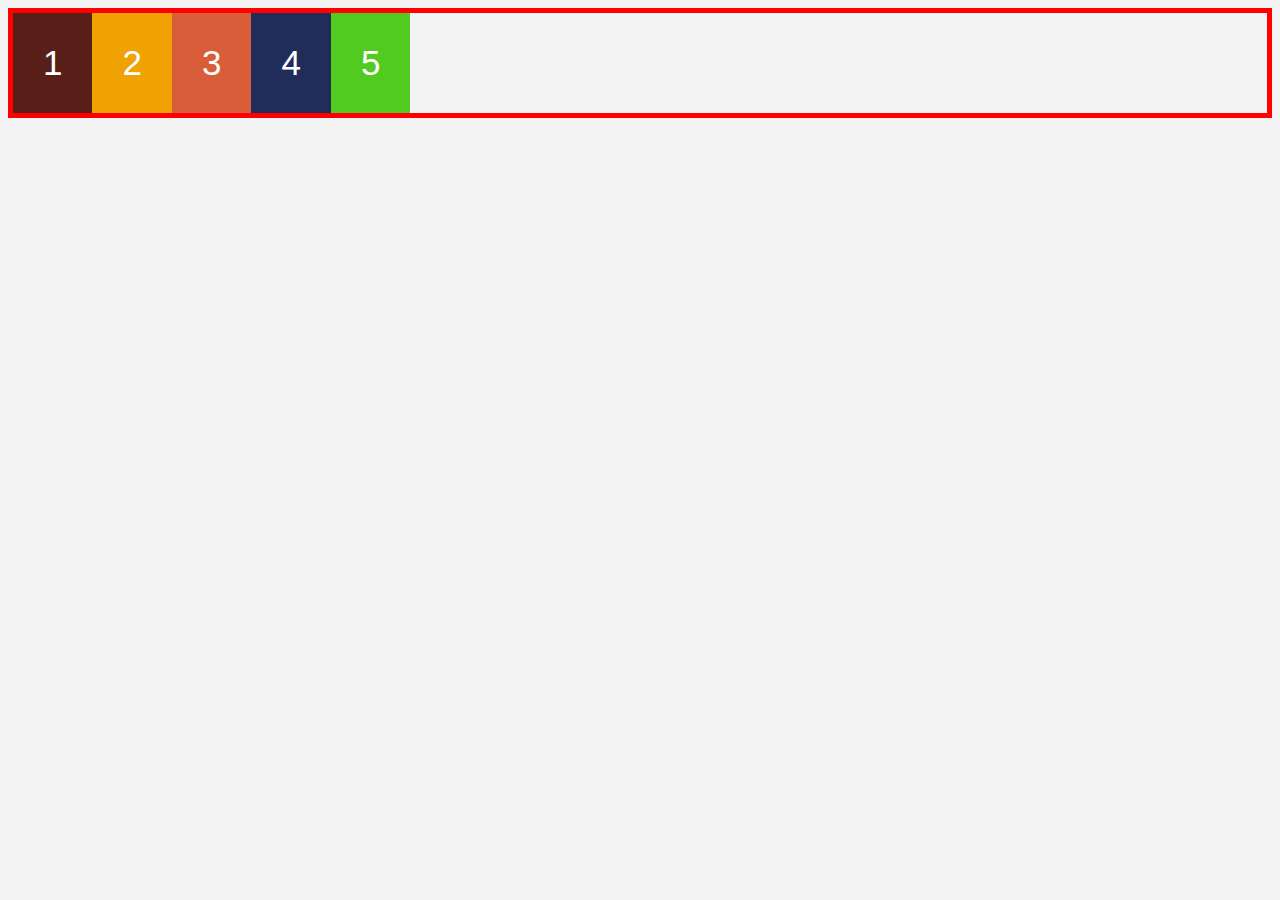
<file: Flexbox/flex-direction/index.html>
<!DOCTYPE html>
<html lang="en">
  <head>
    <meta charset="UTF-8" />
    <meta name="viewport" content="width=device-width, initial-scale=1.0" />
    <title>Flexbox Tutorial</title>
    <link rel="stylesheet" href="styles.css" />
    <style>
        /* flex direction */
        /* row (default) row-reverse column column reverse */
        .container{
            display: flex;
            /* display: inline-flex; */
            /* flex-direction: row; */
            /* flex-direction: row-reverse; */
            /* flex-direction: column; */
            /* flex-direction: column-reverse;  */
        }
    </style>
  </head>
  <body>
      <!-- parent = flex-container -->
    <div class="container">
        <!-- children = flex-items -->
      <div class="box box-1">1</div>
      <div class="box box-2">2</div>
      <div class="box box-3">3</div>
      <div class="box box-4">4</div>
      <div class="box box-5">5</div>
    </div>
  </body>
</html>
</file>
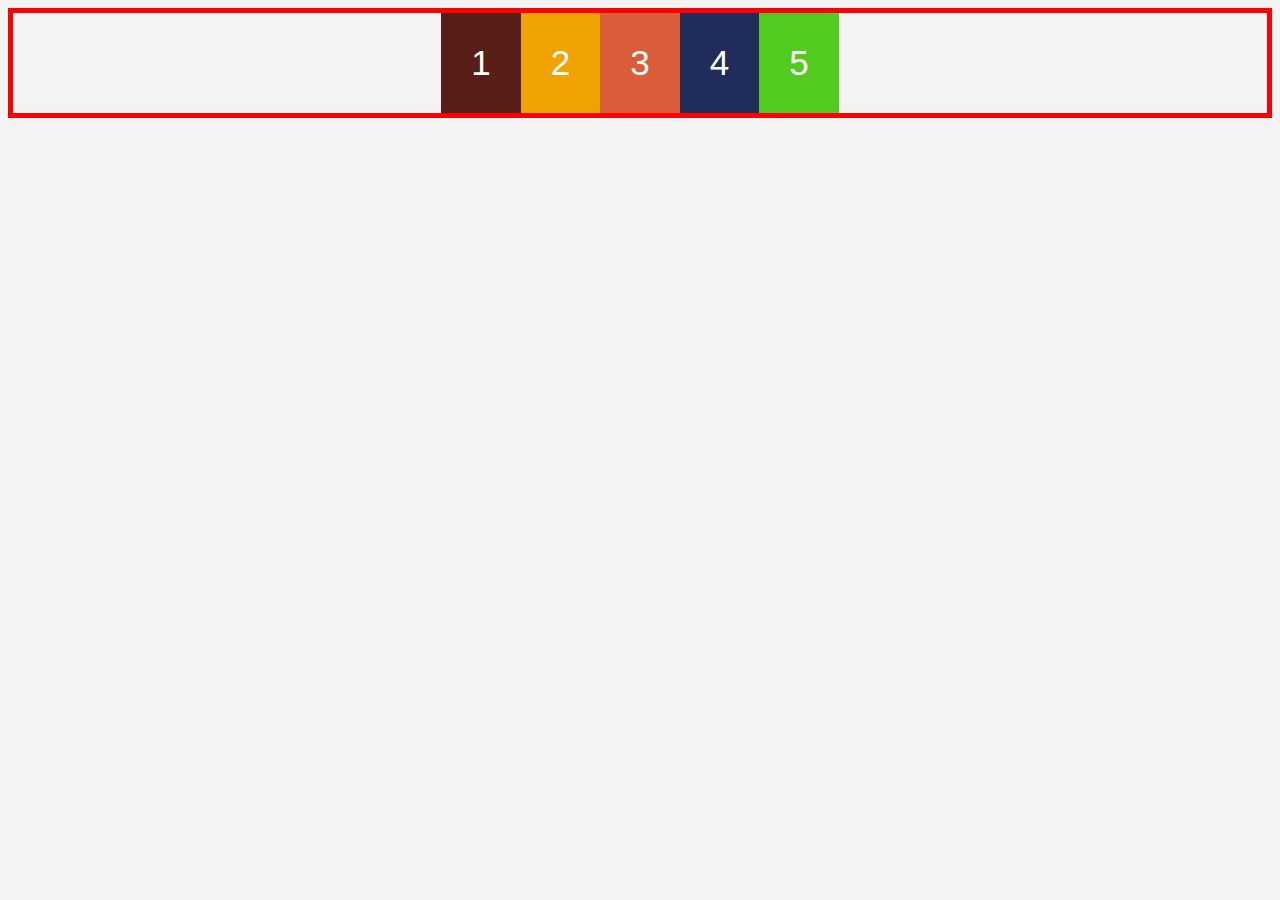
<file: Flexbox/flex-justify-content/index.html>
<!DOCTYPE html>
<html lang="en">
  <head>
    <meta charset="UTF-8" />
    <meta name="viewport" content="width=device-width, initial-scale=1.0" />
    <title>Flexbox Tutorial</title>
    <link rel="stylesheet" href="styles.css" />
    <style>
        /* justify-content horizontal alignment */
        /* flex-start(default) flex-end center
        /* evenly distributed
        /* space-between first item start last end 
        /* space-around side margins
        /* space-evenly even margins */
        .container{
            display: flex;
            /* default */
            /* justify-content: flex-start; */

            /* component order will remain same but alignment start from end */
            /* justify-content: flex-end; */

            /* space between component will remain even 
            excluding first and last element */
            /* justify-content: space-between; */

            /* space between component will remain even 
            including its margin as well for 1st and last component */
            /* justify-content: space-around; */

            /* all component will stick together and margin is given to first and last component */
            justify-content: center;


        }
    </style>
  </head>
  <body>
      <!-- parent = flex-container -->
    <div class="container">
        <!-- children = flex-items -->
      <div class="box box-1">1</div>
      <div class="box box-2">2</div>
      <div class="box box-3">3</div>
      <div class="box box-4">4</div>
      <div class="box box-5">5</div>
      <!-- <div class="box generic">G</div>
      <div class="box generic">G</div>
      <div class="box generic">G</div>
      <div class="box generic">G</div>
      <div class="box generic">G</div> -->
    </div>
  </body>
</html>
</file>
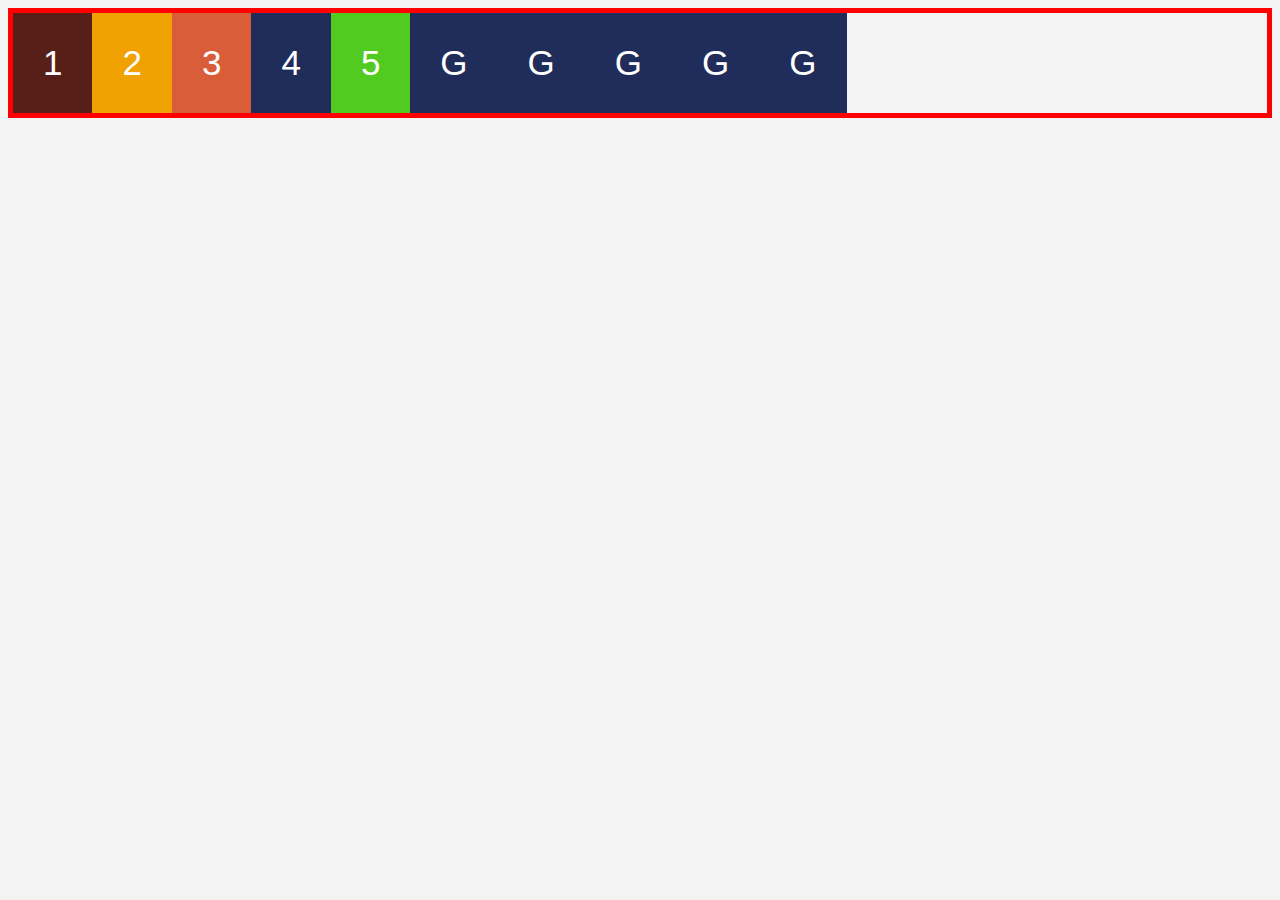
<file: Flexbox/flex-wrap/index.html>
<!DOCTYPE html>
<html lang="en">
  <head>
    <meta charset="UTF-8" />
    <meta name="viewport" content="width=device-width, initial-scale=1.0" />
    <title>Flexbox Tutorial</title>
    <link rel="stylesheet" href="styles.css" />
    <style>
        /* flex-wrap */
        /* nowrap (default) wrap wrap-reverse */
        .container{
            display: flex;
            flex-direction: row;
            /*  if content fit in one line or else it will override in same line line with slider*/
            /* flex-wrap: nowrap; */

            /*  if content fit in one line or else it will go for next line*/
            /* flex-wrap: wrap; */

            flex-wrap: wrap-reverse;
            
    </style>
  </head>
  <body>
      <!-- parent = flex-container -->
    <div class="container">
        <!-- children = flex-items -->
      <div class="box box-1">1</div>
      <div class="box box-2">2</div>
      <div class="box box-3">3</div>
      <div class="box box-4">4</div>
      <div class="box box-5">5</div>
      <div class="box generic">G</div>
      <div class="box generic">G</div>
      <div class="box generic">G</div>
      <div class="box generic">G</div>
      <div class="box generic">G</div>
    </div>
  </body>
</html>
</file>
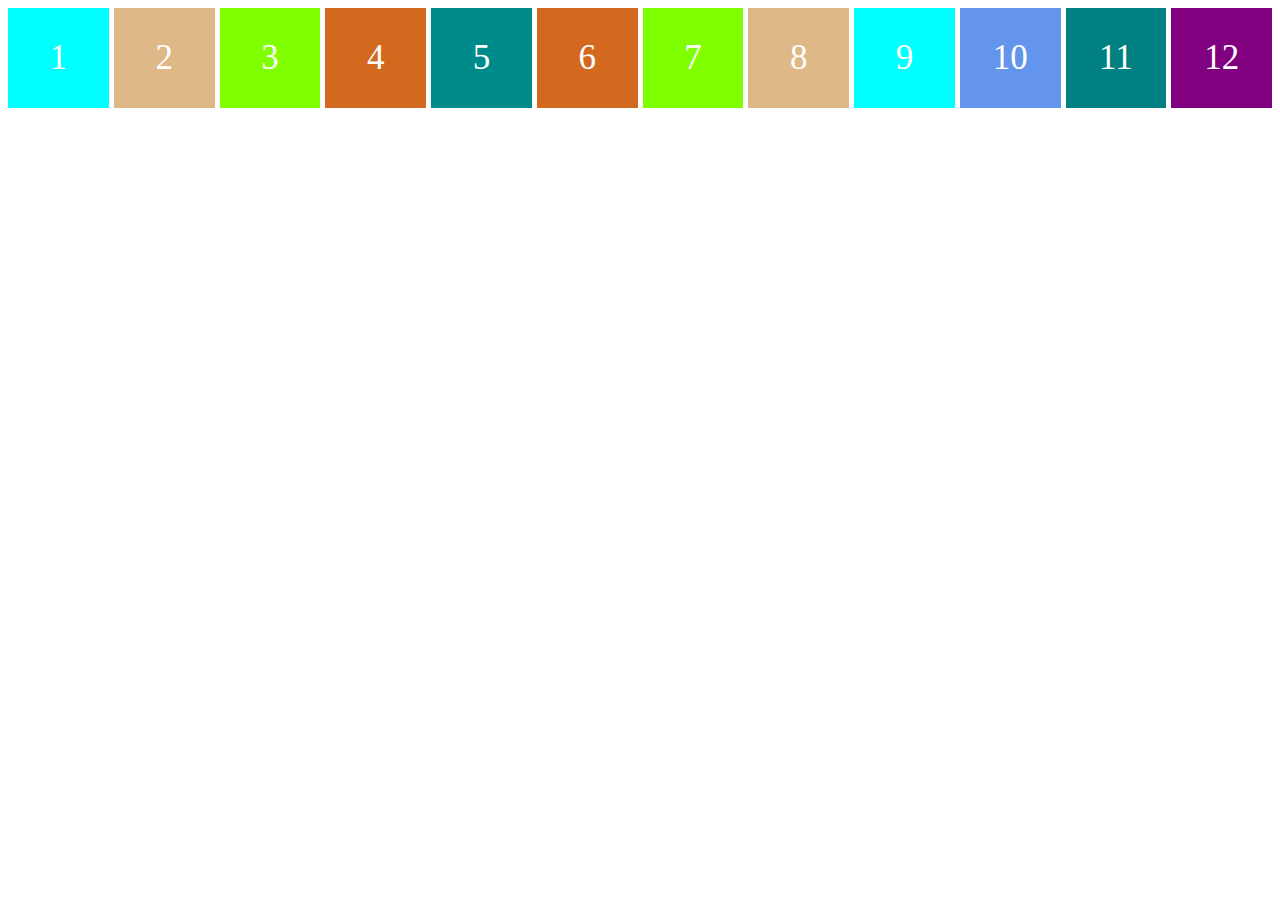
<file: Grid/Autofit & Minmax/index.html>
<!DOCTYPE html>
<html lang="en">
  <head>
    <meta charset="UTF-8" />
    <meta name="viewport" content="width=device-width, initial-scale=1.0" />
    <title>Grid Tutorial</title>
    <link rel="stylesheet" href="styles.css" />
    <style></style>
  </head>
  <body>
    <div class="container">
      <div class="box box-1" style="background-color: aqua;">1</div>
      <div class="box box-2" style="background-color: burlywood;">2</div>
      <div class="box box-3" style="background-color: chartreuse;">3</div>
      <div class="box box-4" style="background-color: chocolate;">4</div>
      <div class="box box-5" style="background-color: darkcyan;">5</div>
      <div class="box box-6" style="background-color: chocolate;">6</div>
      <div class="box box-7" style="background-color: chartreuse;">7</div>
      <div class="box box-8" style="background-color: burlywood;">8</div>
      <div class="box box-9" style="background-color: aqua;">9</div>
      <div class="box box-10" style="background-color: cornflowerblue;">10</div>
      <div class="box box-11" style="background-color: teal;">11</div>
      <div class="box box-12" style="background-color: purple;">12</div>
    </div>
  </body>
</html>
</file>
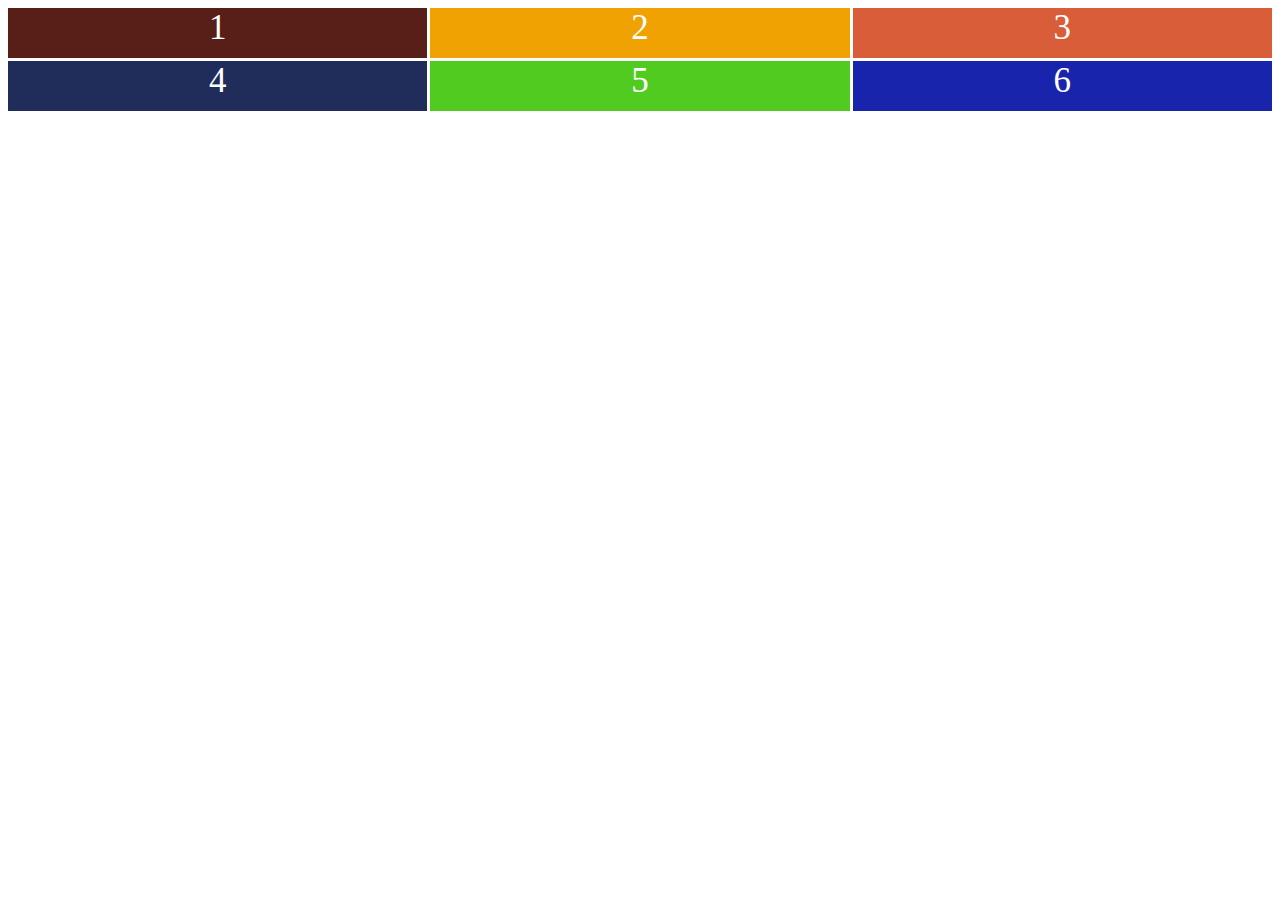
<file: Grid/Fraction Unit & Repeat/index.html>
<!DOCTYPE html>
<html lang="en">
  <head>
    <meta charset="UTF-8" />
    <meta name="viewport" content="width=device-width, initial-scale=1.0" />
    <title>Grid Tutorial</title>
    <link rel="stylesheet" href="styles.css" />
    <style>
        .container {
          display: grid;
          /* grid-template-columns: 1fr 1fr 1fr; */

          /* grid-template-columns: repeat(3, 1fr);
          grid-template-rows: repeat(2, 50px); */
          /* ------shorthand------- */
          grid-template: repeat(2, 50px)/repeat(3, 1fr);
          gap: 3px;
        }
    </style>
  </head>
  <body>
      <!-- parent = flex-container -->
    <div class="container">
        <!-- children = flex-items -->
      <div class="box box-1">1</div>
      <div class="box box-2">2</div>
      <div class="box box-3">3</div>
      <div class="box box-4">4</div>
      <div class="box box-5">5</div>
      <div class="box box-6">6</div>
    </div>
  </body>
</html>
</file>
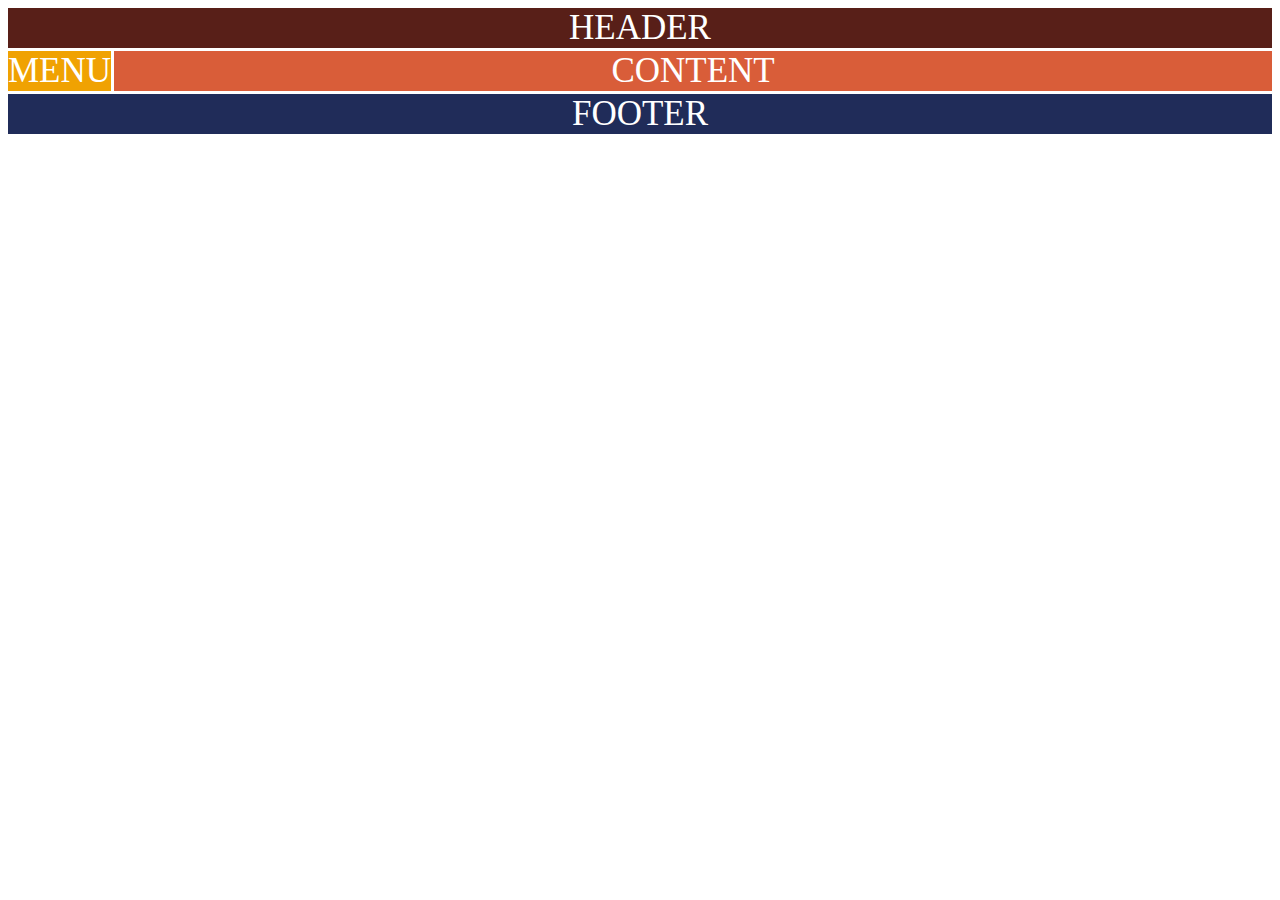
<file: Grid/Positioning/index.html>
<!DOCTYPE html>
<html lang="en">
  <head>
    <meta charset="UTF-8" />
    <meta name="viewport" content="width=device-width, initial-scale=1.0" />
    <title>Grid Tutorial</title>
    <link rel="stylesheet" href="styles.css" />
    <style>
        
    </style>
  </head>
  <body>
      <!-- parent = flex-container -->
    <div class="container">
        <!-- children = flex-items -->
      <div class="box header">HEADER</div>
      <div class="box menu">MENU</div>
      <div class="box content">CONTENT</div>
      <div class="box footer">FOOTER</div>
    </div>
  </body>
</html>
</file>
<file: Flexbox/flex-direction/styles.css>
body{
    font-family: Verdana, Geneva, Tahoma, sans-serif;
    background: #f3f3f3;
}

.container {
    border: 5px red solid;
}

.box{
    padding: 30px;
    text-align: center;
    font-size: 35px;
    color: white;
}

.box-1 {
    background: #581f18;
}
.box-2 {
    background: #f0a202;
}
.box-3 {
    background: #d95d39;
}
.box-4 {
    background: #202c59;
}
.box-5 {
    background: #51cb20;
}
</file>
<file: Flexbox/flex-justify-content/styles.css>
body{
    font-family: Verdana, Geneva, Tahoma, sans-serif;
    background: #f3f3f3;
}

.container {
    border: 5px red solid;
}

.box{
    padding: 30px;
    text-align: center;
    font-size: 35px;
    color: white;
}

.box-1 {
    background: #581f18;
}
.box-2 {
    background: #f0a202;
}
.box-3 {
    background: #d95d39;
}
.box-4 {
    background: #202c59;
}
.box-5 {
    background: #51cb20;
}

.generic{
    background: #202c59;
}
</file>
<file: Flexbox/flex-wrap/styles.css>
body{
    font-family: Verdana, Geneva, Tahoma, sans-serif;
    background: #f3f3f3;
}

.container {
    border: 5px red solid;
}

.box{
    padding: 30px;
    text-align: center;
    font-size: 35px;
    color: white;
}

.box-1 {
    background: #581f18;
}
.box-2 {
    background: #f0a202;
}
.box-3 {
    background: #d95d39;
}
.box-4 {
    background: #202c59;
}
.box-5 {
    background: #51cb20;
}

.generic{
    background: #202c59;
}
</file>
<file: Grid/Autofit & Minmax/styles.css>
.box{
    padding: 30px;
    text-align: center;
    font-size: 35px;
    color: white;
}

.container {
    display: grid;
    /* grid used but not responsive */
    /* grid-template-columns: repeat(6, 100px); */

    /* responsive but extra space on left side*/
    grid-template-columns: repeat(auto-fit, 100px);

    /* responsive and no unutilized space*/
    grid-template-columns: repeat(auto-fit, minmax(100px, 1fr));
    grid-template-rows: repeat(2 100px);
    gap: 5px;
  }
</file>
<file: Grid/Fraction Unit & Repeat/styles.css>
/* body{
    font-family: Verdana, Geneva, Tahoma, sans-serif;
    background: #f3f3f3;
}*/

/* .container {
    border: 5px red solid;
} */

.box{
    
    text-align: center;
    font-size: 35px;
    color: white;
}

.box-1 {
    background: #581f18;
}
.box-2 {
    background: #f0a202;
}
.box-3 {
    background: #d95d39;
}
.box-4 {
    background: #202c59;
}
.box-5 {
    background: #51cb20;
}
.box-6 {
    background: #1824ac;
}
</file>
<file: Grid/Positioning/styles.css>
.box{
    
    text-align: center;
    font-size: 35px;
    color: white;
}

.container {
    height: 100%;
    display: grid;
    grid-template-columns: repeat(12, 1fr);
    grid-template-rows: 40px auto 40px; 
    gap: 3px;
    
  }

.header {
    background: #581f18;
    grid-column: 1/-1;

}
.menu {
    background: #f0a202;
    
}
.content {
    background: #d95d39;
    grid-column: 2/-1;
}
.footer {
    background: #202c59;
    grid-column: 1/-1;
}
</file>
